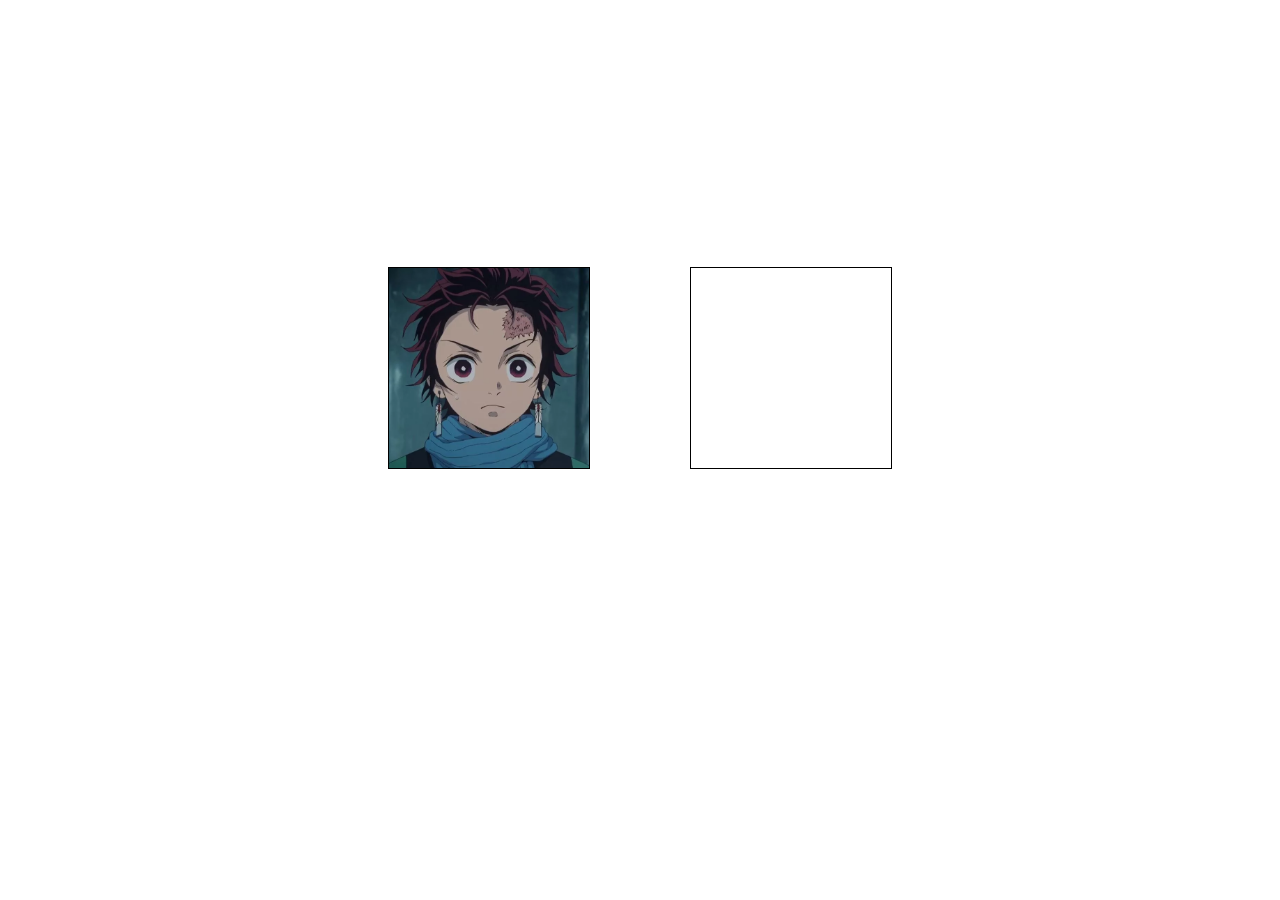
<file: index.html>
<!DOCTYPE html>
<html lang="en">
<head>
    <meta charset="UTF-8">
    <meta name="viewport" content="width=device-width, initial-scale=1.0">
    <title>Drag e drop</title>
    <style>
        .box{
            height: 200px;
            width: 200px;
            border: 1px solid black;
            margin: 0 50px; 
        }
        .container{
            display: flex;
            justify-content: center;
            align-items: center;
            height: 80vh;
        }
        .box .imagem{
            background-image: url(kamado_tanjiro_18295.webp);
            height: 100%;
            width: 100%;
            background-size: cover;
            background-position: center;    

        }
    </style>
</head>
<body>
    <div class="container">
        <div class="box">
            <div class="imagem" draggable="true"></div>
        </div>
        <div class="box"></div>
    </div>

    <script>
        const boxes = document.querySelectorAll(".box")
        const imagens = document.querySelectorAll(".imagem")

        let dragImg = null

        imagens.forEach((imagem) => {
                imagem.addEventListener("dragstart", () => {
                    dragImg = imagem
            })
        })

        boxes.forEach((box) => {
            box.addEventListener("dragover", (event) => {
                event.preventDefault();
                box.classList.add("arrastada");
            }) 
            box.addEventListener("dragleave", () => {
                box.classList.remove("arrastada")
            
            })
            box.addEventListener("drop", () => {
                box.appendChild(dragImg);
                box.classList.remove("arrastada")
            
            })
        })
    </script>
</body>
</html>
</file>
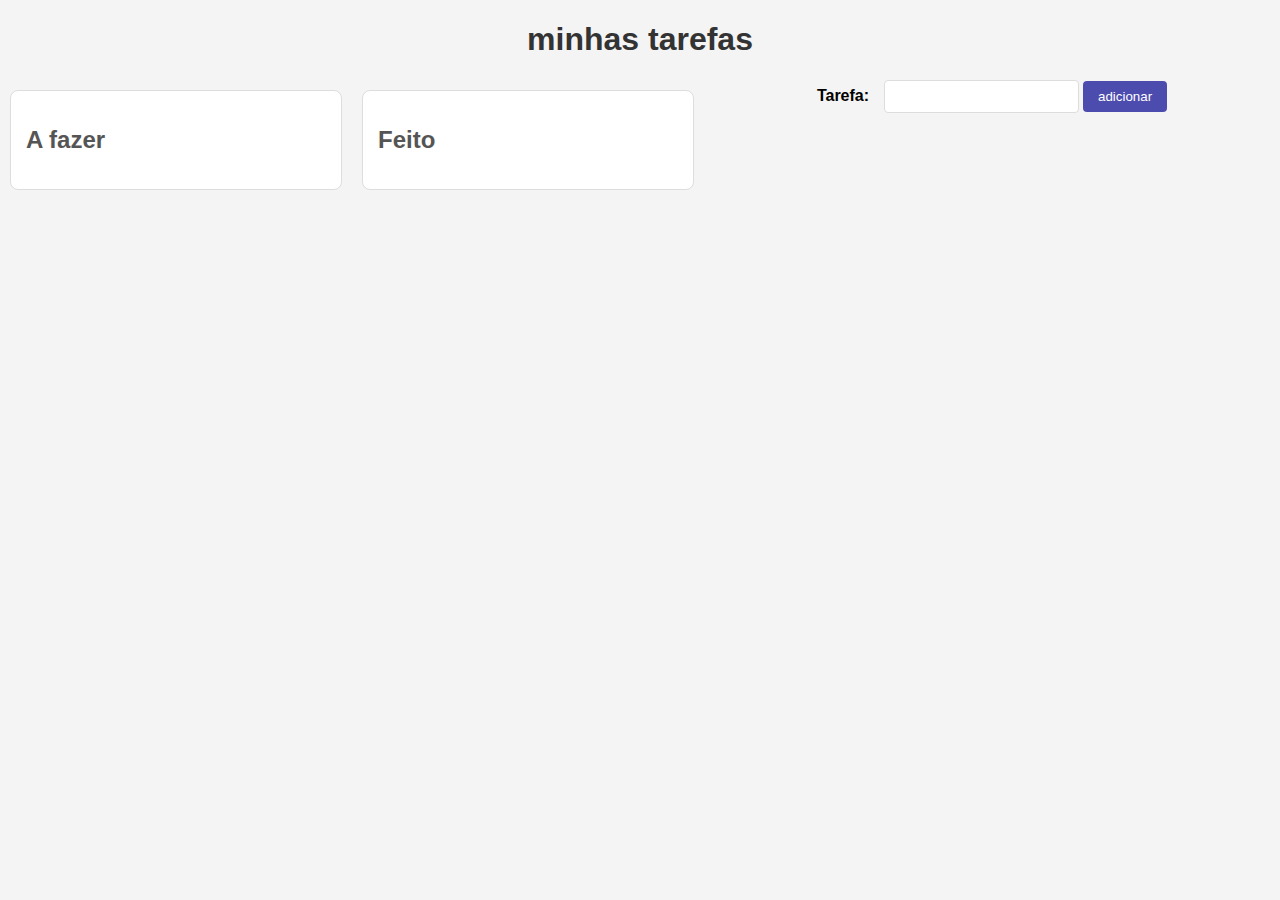
<file: trello/inex.html>
<!DOCTYPE html>
<html lang="en">
<head>
    <meta charset="UTF-8">
    <meta name="viewport" content="width=device-width, initial-scale=1.0">
    <title>meu trello</title>
    <link rel="stylesheet" href="style.css">
</head>
<body>
    <h1>minhas tarefas</h1>
    <div class="coluna" id="a-fazer">
        <h2>A fazer</h2>
        <ul class="tarefas" id="tarefas-a-fazer"></ul>
    </div>
    <div class="coluna" id="feito">
        <h2>Feito</h2>
        <ul class="tarefas" id="tarefas-feito"></ul>
    </div>
    <form id="adicionar-tarefa">
        <label for="nova-tarefa">Tarefa:</label>
        <input type="text" id="nova-tarefa" name="nova-tarefa">
        <button type="submit">adicionar</button>       
    </form>
    <script src="main.js"></script>
</body>
</html>
</file>
<file: trello/style.css>
body {
        font-family: 'Arial', sans-serif;
        background-color: #f4f4f4;
        margin: 0;
        padding: 0;
    }

    h1 {
        color: #333;
        text-align: center;
    }

    .coluna {
        background-color: #fff;
        border: 1px solid #ddd;
        border-radius: 8px;
        padding: 15px;
        margin: 10px;
        width: 300px;
        float: left;
    }

    h2 {
        color: #555;
    }

    ul {
        list-style-type: none;
        padding: 0;
    }

    li {
        background-color: #f9f9f9;
        border: 1px solid #ddd;
        border-radius: 4px;
        margin: 5px 0;
        padding: 8px;
        cursor: pointer;
    }

    form {
        text-align: center;
        margin-top: 20px;
    }

    label {
        margin-right: 10px;
        font-weight: bold;
    }

    input[type="text"] {
        padding: 8px;
        border: 1px solid #ddd;
        border-radius: 4px;
    }

    button {
        padding: 8px 15px;
        background-color: #4c4caf;
        color: #fff;
        border: none;
        border-radius: 4px;
        cursor: pointer;
    }

    button:hover {
        background-color: #4c4caf;
    }
</file>
